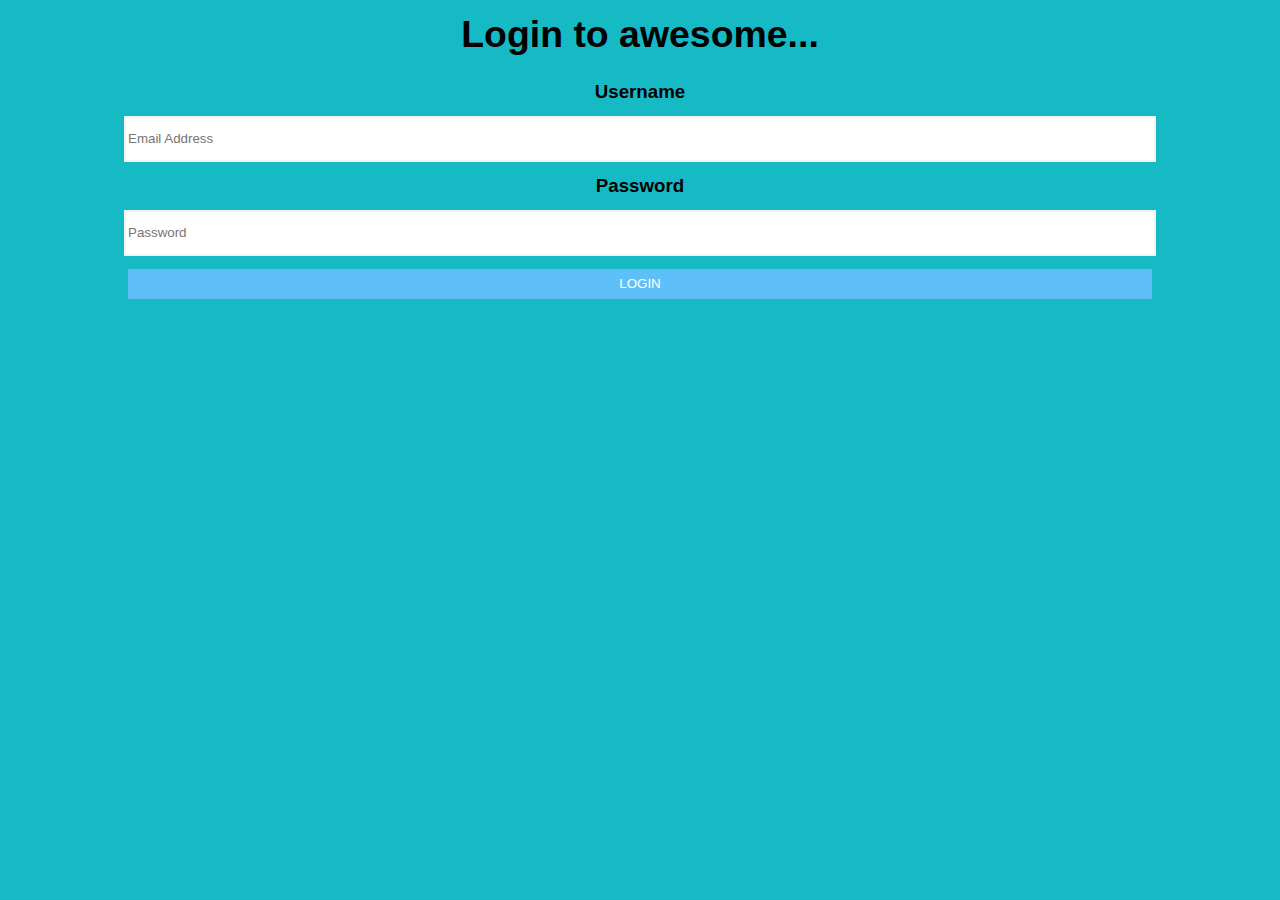
<file: index.html>
<!DOCTYPE html>
<html>

<head>
  <meta charset="utf-8">
  <meta name="viewport" content="width=device-width, initial-scale=1">
  <link rel="stylesheet" href="assets/style.css">
  <title>Login Page</title>
</head>

<body>
  <section class="login-window">
    <div class="login-header">
      <h3>Login to awesome...</h3>
    </div>
    <form class="login-form" name="validation">
      <h3>Username</h3>
      <input type="text" name="email" value="" placeholder="Email Address" id="email-input" required><br>
      <h3>Password</h3>
      <input type="password" name="password" value="" placeholder="Password" id="password-input" required><br>
      <button type="submit" name="submit" class="login-button">Login</button>
    </form>
  </section>
  <script src="https://cdnjs.cloudflare.com/ajax/libs/jquery/3.2.1/jquery.js" charset="utf-8"></script>
  <script src="assets/app.js" charset="utf-8"></script>
</body>

</html>
</file>
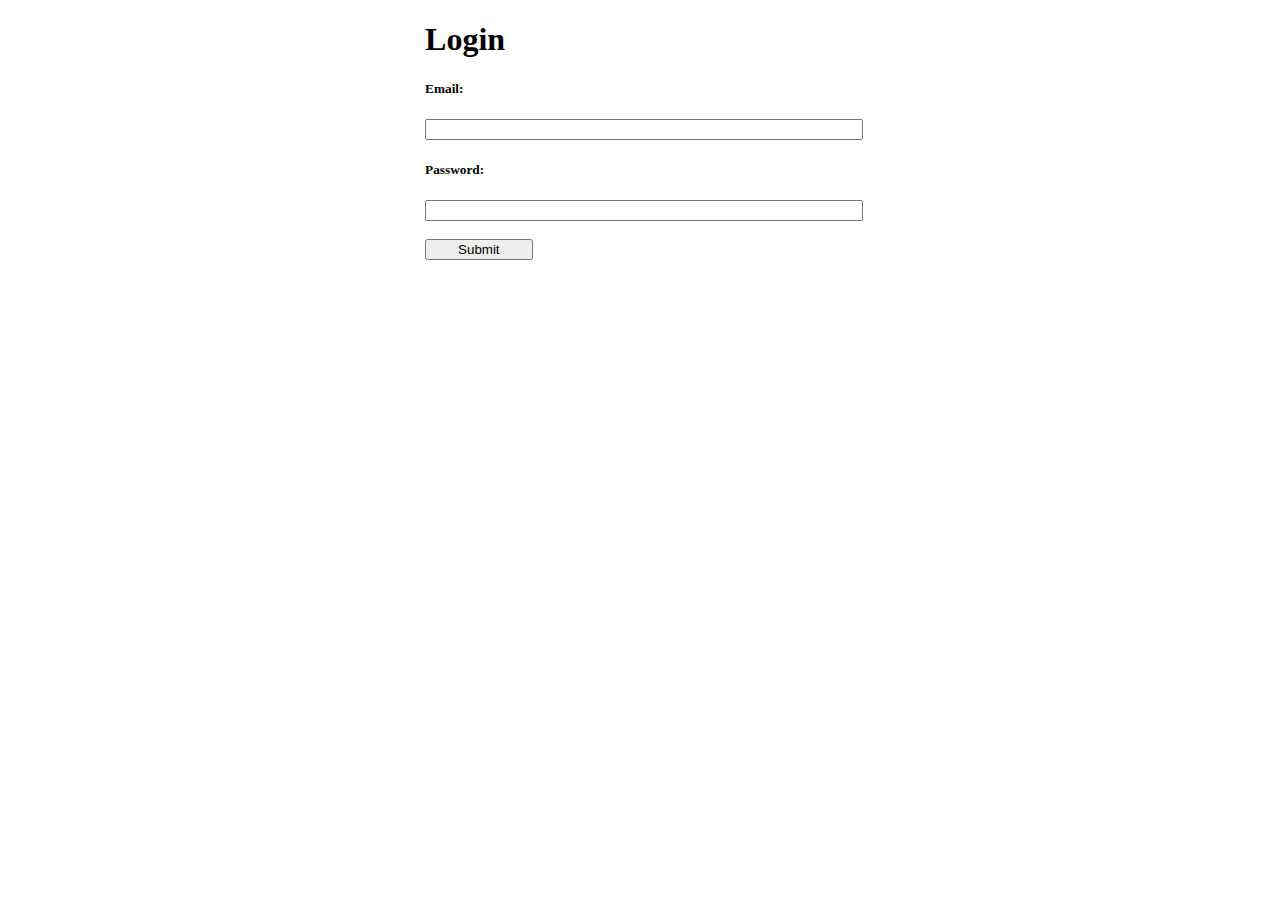
<file: html/index.html>
<!DOCTYPE html>
<html>
<head>
	<title>Login Page</title>
<link rel="stylesheet" type="text/css" href="../css/main.css">
</head>
<body>
	<section id='section'>
		<div class="login">
			<h1>Login</h1>
		</div>
		<div>
			<h5>Email:</h5>
			<input id="email"></input>
		</div>
		<div class="password">
			<h5>Password:</h5>
			<input id="pass" type="password"></input>
		</div>	
		<div class="button">
		<br>
			<button id='butt' type="submit">Submit</button>
		</div>	
		</section>

</body>

	<script src="https://code.jquery.com/jquery-2.1.4.min.js"></script>
<script type="text/javascript" src="../js/main.js"></script>

</html>
</file>
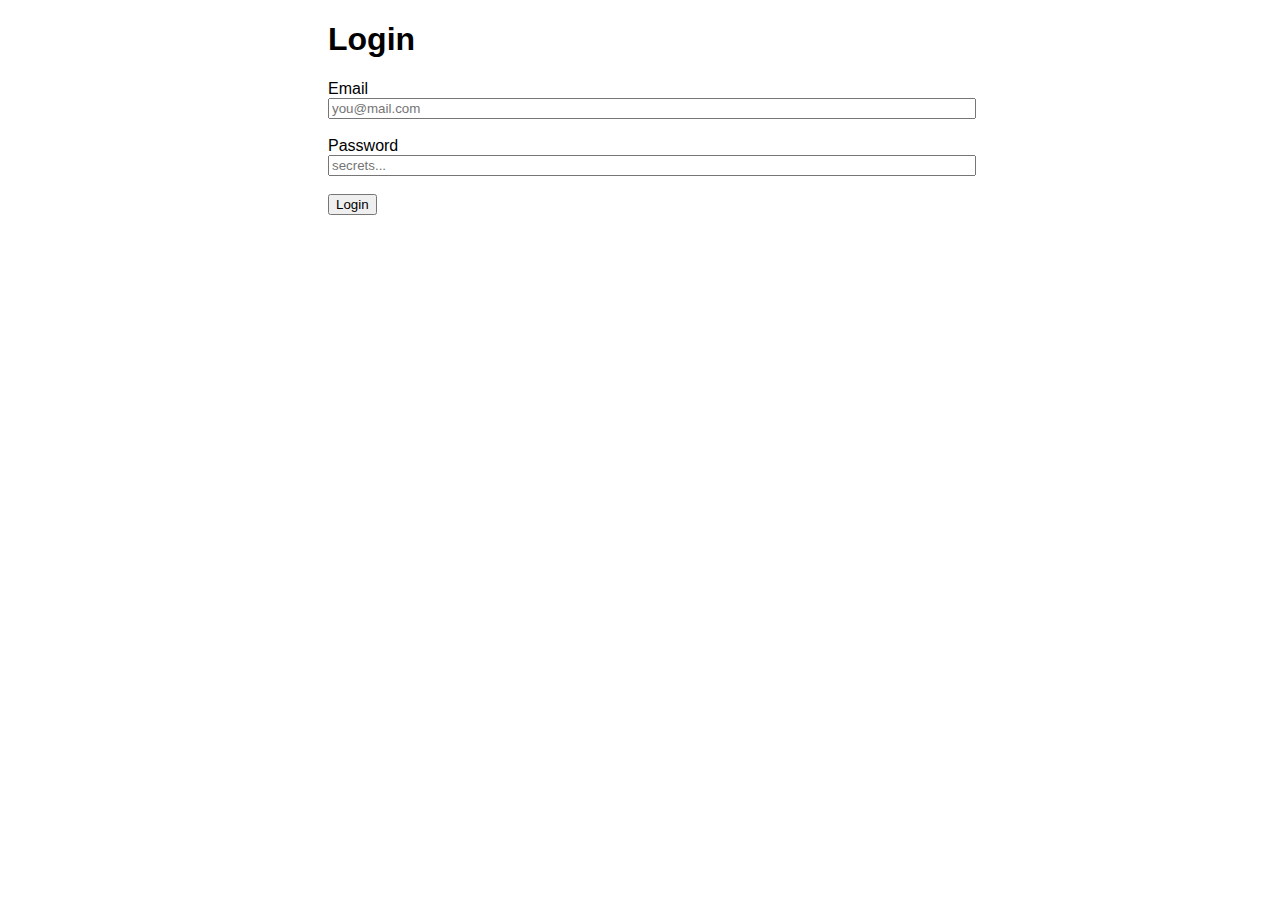
<file: src/index.html>
<!DOCTYPE html>
<html lang="en">
  <head>
    <meta charset="utf-8">
    <title>Responsive Mockup</title>
    <link rel="stylesheet" type="text/css" href="css/main.css">
  </head>

  <body>

		<form>
			<h1>Login</h1>
		<!-- email input -->
			<label for="email">Email</label>
					<br>
			<input id="email" class="full-width" type="text" placeholder="you@mail.com"></input>
					<br><br>
		<!-- password input -->
			<label for="password">Password</label>
					<br>
			<input id="password" class="full-width" type="password" placeholder="secrets..." minlength="6"></input>
					<br><br>
		<!-- login button -->
			<button type="submit">Login</button>
		</form>

    <script src="https://code.jquery.com/jquery-2.1.4.min.js"></script>
    <script type="text/javascript" src="js/main.js"></script>

  </body>
</html>
</file>
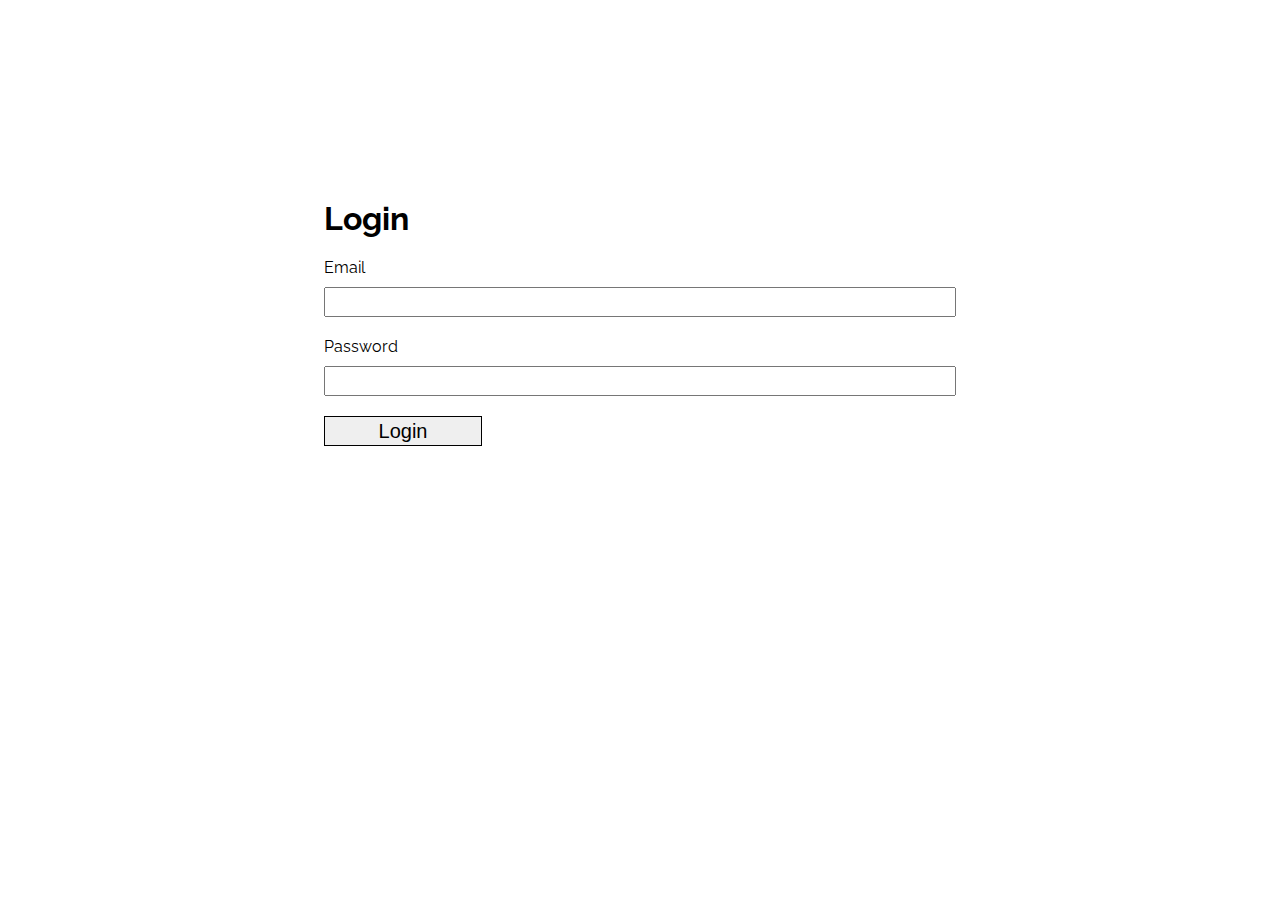
<file: login.html>
<DOCTYPE! html>
<html>
  <head>
    <meta charset="utf-8">
    <title>Responsive Login</title>
    <link rel="stylesheet" href="app.css">
    <link href='https://fonts.googleapis.com/css?family=Raleway:400,800' rel='stylesheet' type='text/css'>
  </head>
  <body>
    <section>
      <h1>Login</h1>
      <form>
        <label for="email">Email</label><br>
        <input type="email" id="email"><br>
        <label for="password">Password</label><br>
        <input type="password" id="password" pattern=".{6,}" required title="5 character">
        <button>Login</button>
      </form>
    </section>
    <script src="https://ajax.googleapis.com/ajax/libs/jquery/2.2.0/jquery.min.js"></script>
    <script src="script.js"></script>
  </body>
</html>
</file>
<file: assets/style.css>
body {
  margin: auto;
  width: 100%;
  font-family: sans-serif;
  align-items: center;
}

main {
  display: flex;
  flex-direction: row;
  justify-content: center;
}

h1, h2, h3 {
  margin: 0;
  padding: 1%;
}

section {
  height: 100vh;
}

.login-window {
  background: #16BAC5;
  margin: 0 auto;
  min-width: 500px;
}

.login-header {
  text-align: center;
  font-size: 200%;
}

.login-form {
  box-sizing: border-box;
  padding-bottom: 10%;
  margin: auto;
  text-align: center;
}

.login-window input[type="text"], .login-window input[type="password"] {
  border: none;
  width: 80%;
  line-height: 3em;
  font-family: sans-serif;
  border: 2px solid #f2f2f2;
  outline: none;
}

button {
  border: none;
  margin-top: 1%;
  background: #5FBFF9;
  height: 30px;
  width: 80%;
  color: white;
  text-transform: uppercase;
  font-family: sans-serif;
}


/*Media Querie*/

@media only screen and (max-width: 530px) {
  section, .login-form, .login-header {
    text-align: center;
    margin: 0;
    width: 60vw;
  }
</file>
<file: css/main.css>
section {
	margin-left: 33%;
	margin-right: 33%;
}

input{
	width: 100%
}
button{

	width: 25%;
}

@media screen and (max-width: 700px) {
	button{
		width: 100%;
	}	
}
</file>
<file: src/css/main.css>
body {
	width: 100%;
	font-family: sans-serif;
}

.full-width {
	width: 100%
}

form {
	width: 50%;
	margin-left: 25%;
}

.error {
	box-shadow: 1px 1px 2px 2px red;
}

.welcome {
	font-size: 5rem;
}

@media(max-width: 600px) {

	form {
		width: 80%;
		margin-left: 10%;
	}

	button {
		width: 100%;
	}

}
</file>
<file: app.css>
h1, label {
  font-family: 'Raleway', sans-serif;
}

section {
  width: 50%;
  display: block;
  margin: 200px auto 0 auto;
}

input {
  width: 100%;
  height: 30px;
  margin: 10px 0 20px 0;
}

button {
  font-size: 20px;
  width: 25%;
  height: 30px;
  border: solid 1px black;
}
@media (max-width: 600px) {
  section {
    width: 90%;
  }

  button {
    width: 100%;
  }
}
</file>
